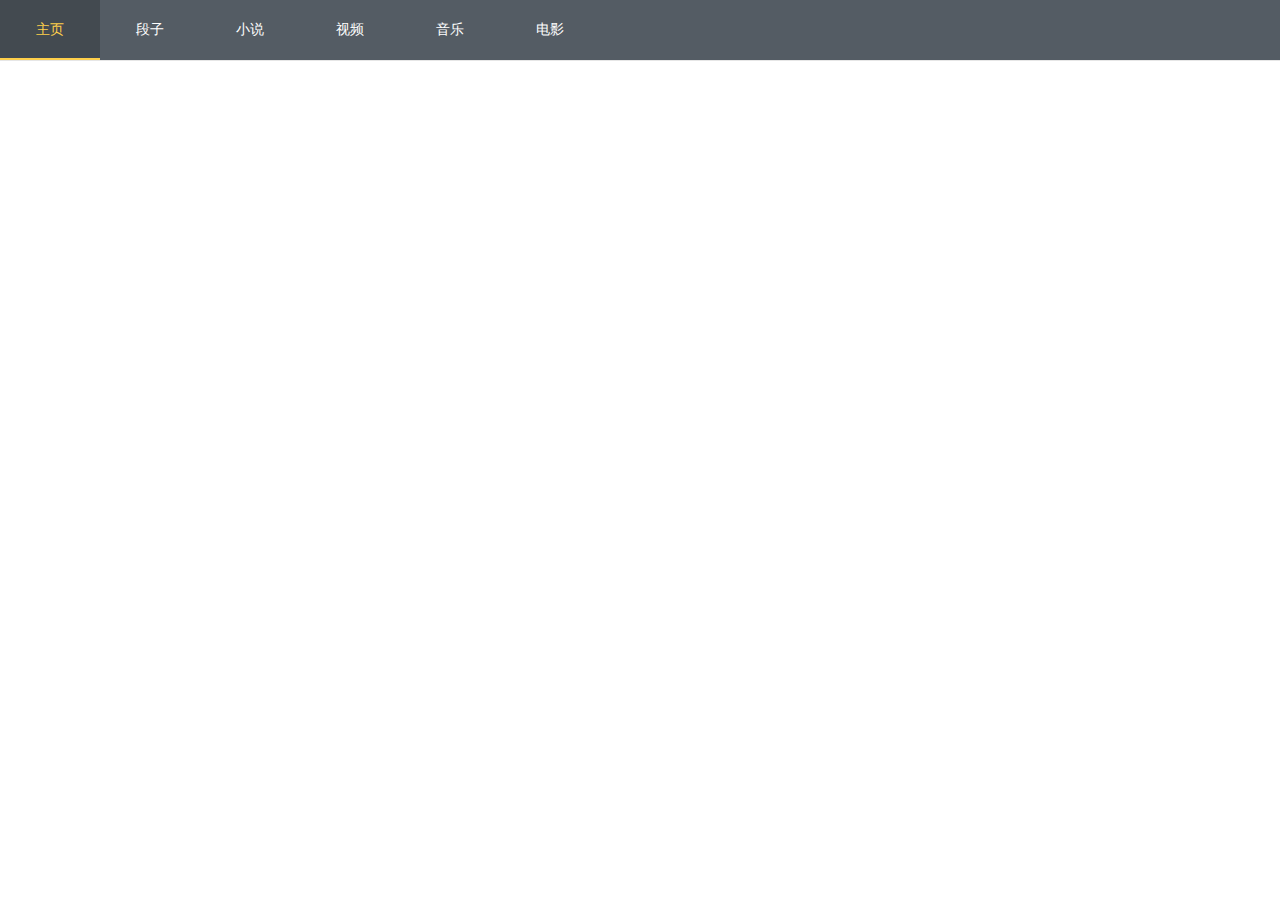
<file: index.html>
<!DOCTYPE html><html><head><meta charset=utf-8><meta name=viewport content="width=device-width,initial-scale=1"><meta name=referrer content=no-referrer><title>element</title><style type=text/css>* {
				margin: 0;padding: 0;
			}

			a {
				text-decoration: none;
			}

			li {
				list-style: none;
			}

			img {
				border: none;
			}

			.icon {
				width: 1em;
				height: 1em;
				vertical-align: -0.15em;
				fill: currentColor;
				overflow: hidden;
			}
			.itemTitle {
				border-left: 4px solid #ff8d1b;
				padding-left: 20px;
				margin-top: 14px;
				margin-bottom: 10px;
				margin-left: 10px;
				font-size: 22px;
			}</style><link href=./static/css/app.3b0fadea02f941bc3744544d6f939619.css rel=stylesheet></head><body><div id=app></div><script type=text/javascript src=./static/js/manifest.3ad1d5771e9b13dbdad2.js></script><script type=text/javascript src=./static/js/vendor.08f9ef194289cbbfbec4.js></script><script type=text/javascript src=./static/js/app.657c87fbb581927bdcc2.js></script></body></html><script src=https://cdn.staticfile.org/jquery/1.10.2/jquery.min.js></script><script src=http://at.alicdn.com/t/font_1062900_vasfvwvzvdh.js></script>
</file>
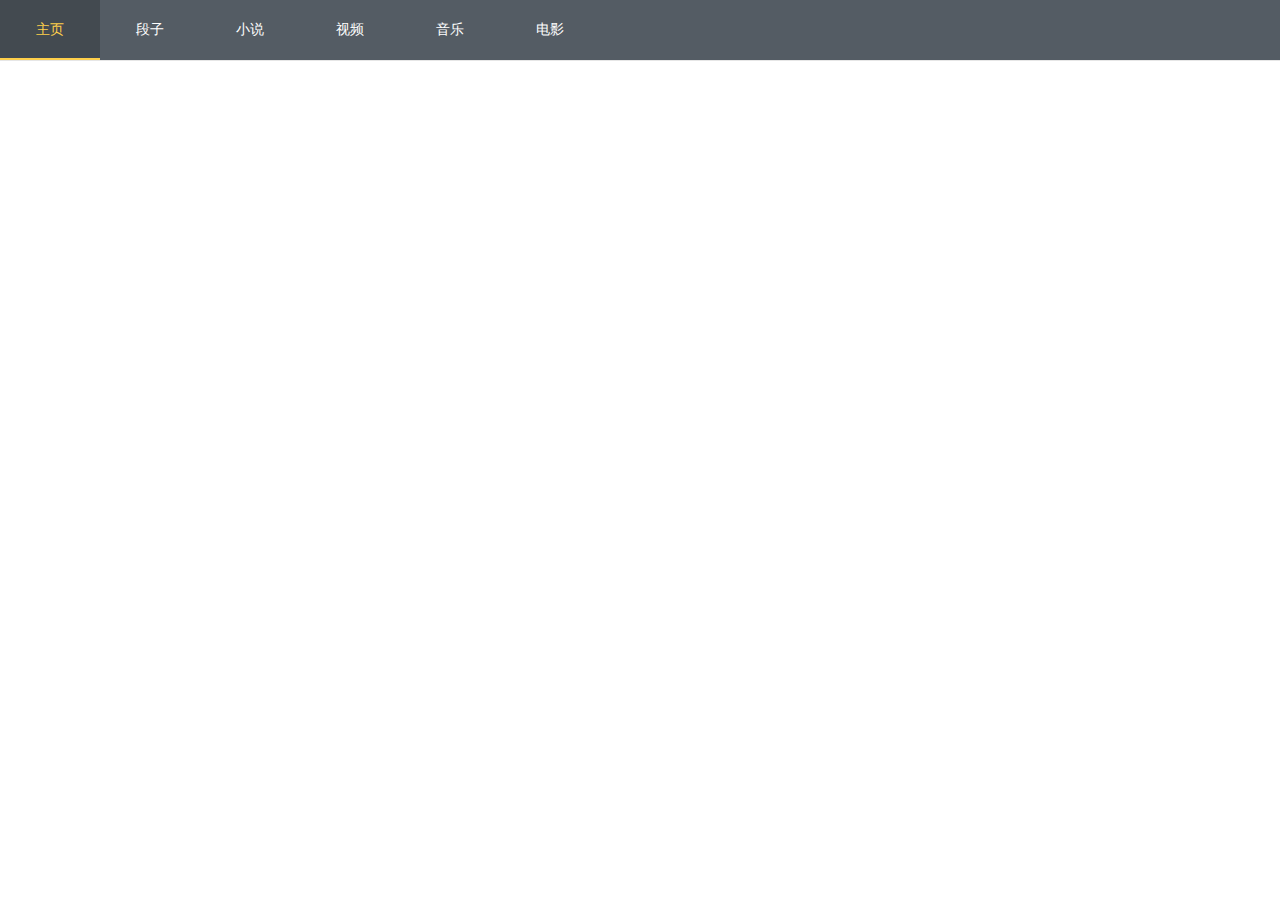
<file: static/index.html>
<!DOCTYPE html><html><head><meta charset=utf-8><meta name=viewport content="width=device-width,initial-scale=1"><meta name=referrer content=no-referrer><meta http-equiv=Content-Security-Policy content=upgrade-insecure-requests><title>element</title><style type=text/css>* {
				margin: 0;padding: 0;
			}

			a {
				text-decoration: none;
			}

			li {
				list-style: none;
			}

			img {
				border: none;
			}

			.icon {
				width: 1em;
				height: 1em;
				vertical-align: -0.15em;
				fill: currentColor;
				overflow: hidden;
			}
			.itemTitle {
				border-left: 4px solid #ff8d1b;
				padding-left: 20px;
				margin-top: 14px;
				margin-bottom: 10px;
				margin-left: 10px;
				font-size: 22px;
			}</style><link href=./static/css/app.03af44803e587479452af3dccb9c4448.css rel=stylesheet></head><body><div id=app></div><script type=text/javascript src=./static/js/manifest.3ad1d5771e9b13dbdad2.js></script><script type=text/javascript src=./static/js/vendor.08f9ef194289cbbfbec4.js></script><script type=text/javascript src=./static/js/app.76d071d3b9fce15b44ad.js></script></body></html><script src=https://cdn.staticfile.org/jquery/1.10.2/jquery.min.js></script><script src=http://at.alicdn.com/t/font_1062900_vasfvwvzvdh.js></script>
</file>
